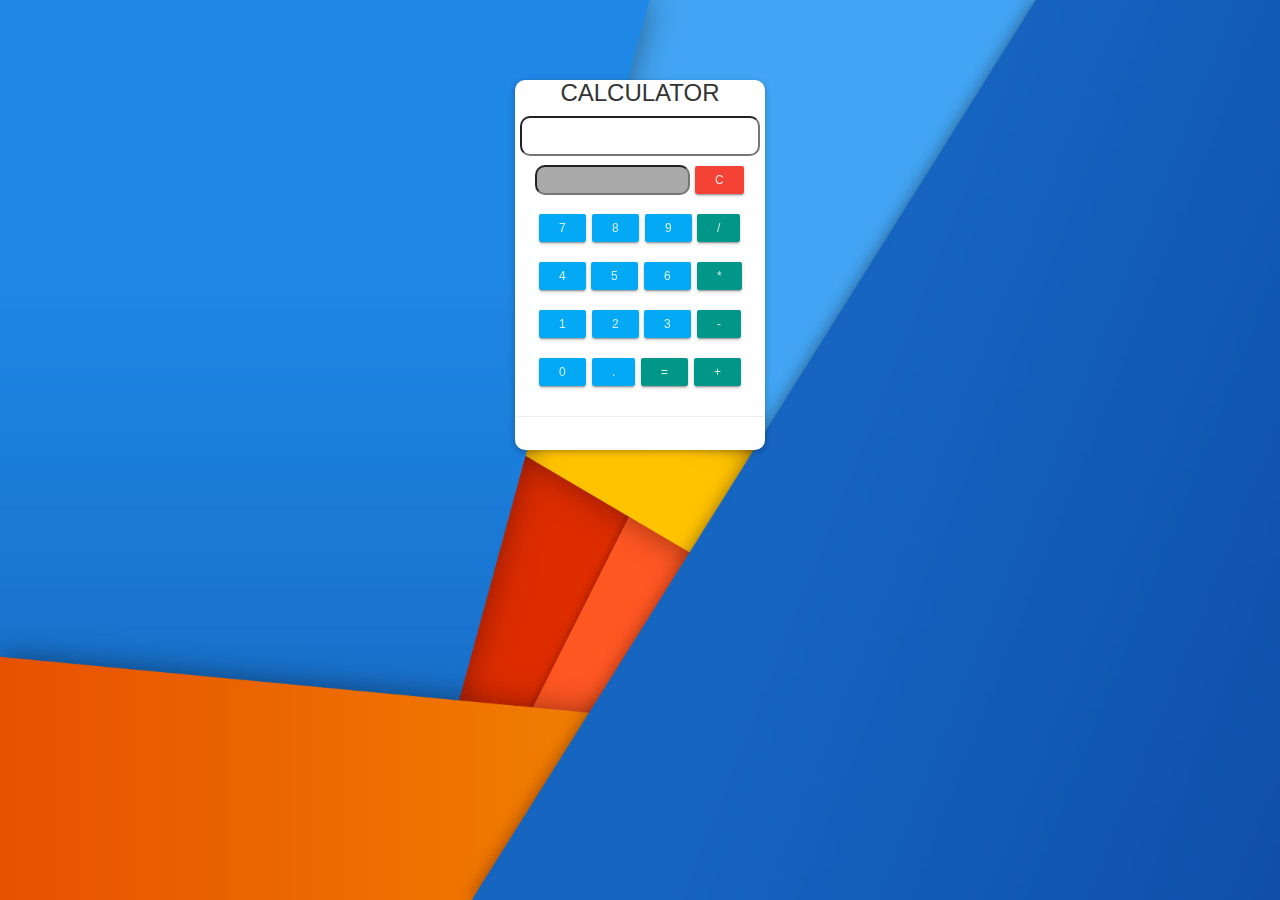
<file: projects/calculator/calculator.html>
<html>
<head>
  <title>Calculator</title>
  <meta charset="utf-8">
  <meta http-equiv="X-UA-Compatible" content="IE=edge">
  <meta name="viewport" content="width=device-width, initial-scale=1">

  <link href="css/bootstrap.css" rel="stylesheet">
  <link href="css/bootstrap-material-design.css" rel="stylesheet">
  <link href="css/ripples.css" rel="stylesheet">

  <script src="js/jquery-2.1.1.min.js"></script>
 <script src="js/bootstrap.min.js"></script>
</head>


<style type="text/css">
body
{
		background:url(mb-bg-fb-03.jpg);
		   background-size: 100% 100%;
    background-repeat: no-repeat;
}
	#main
	{
		height: 370px;
		background-color: white;
		width: 250px;
		text-align: center;
		margin:80 auto;
		box-shadow: 0 2px 5px 0 rgba(0, 0, 0, 0.16), 0 2px 10px 0 rgba(0, 0, 0, 0.12);
		border-radius: 10px;
	}


</style>
<body>

<div id = "main">
	<h3>CALCULATOR</h3>
	<form name="f">

	<input type="text" name="result" readonly id="result" style="width:240px;height:40px;text-indent:10px;border-radius:10px;">
	<br>

	<input type="text" name="display" readonly id="display" style="width:155px;height:30px;background-color:darkgray;font-size:10pt;border-radius:10px;">
					
	<input type="button" onClick="Clear()" value="C"  class="btn btn-raised btn-danger btn-sm"/>
	<br>
	
	<input type="button" onClick="num7Perform()" name="num7" value="7" class="btn btn-raised btn-info btn-sm">
	<input type="button" onClick="num8Perform()" name="num8" value="8" class="btn btn-raised btn-info btn-sm">
	<input type="button" onClick="num9Perform()" name="num9" value="9" class="btn btn-raised btn-info btn-sm">
	<input type="button" onClick="Divison()" value="/" class="btn btn-raised btn-primary btn-sm"/>
	<br>

	<input type="button" onClick="num4Perform()" name="num4" value="4" class="btn btn-raised btn-info btn-sm">
	<input type="button" onClick="num5Perform()" name="num5" value="5" class="btn btn-raised btn-info btn-sm">
	<input type="button" onClick="num6Perform()" name="num6" value="6" class="btn btn-raised btn-info btn-sm">
	<input type="button" onClick="Muliply()" value="*" class="btn btn-raised btn-primary btn-sm"/>
	<br>

	<input type="button" onClick="num1Perform()" name="num1" value="1" class="btn btn-raised btn-info btn-sm">
	<input type="button" onClick="num2Perform()" name="num2" value="2" class="btn btn-raised btn-info btn-sm">
	<input type="button" onClick="num3Perform()" name="num3" value="3" class="btn btn-raised btn-info btn-sm">
	<input type="button" onClick="SubStract()" value="-"  class="btn btn-raised btn-primary btn-sm"/>
	<br>

    <input type="button" onClick="num0Perform()" name="num0" value="0" class="btn btn-raised btn-info btn-sm" >	
	<input type="button" onClick="Decimal()" name="decimal" value="." class="btn btn-raised btn-info btn-sm"/>
	<input type="button" onClick="Equal()" value="=" class="btn btn-raised btn-primary btn-sm"/>
	<input type="button" onClick="Addition()" value="+" class="btn btn-raised btn-primary btn-sm">

	<hr>
	</form>
	<script type="text/JavaScript">
	var firstNum;
    var secondNum;
    var total;
    var plusminus;
    var plusClick;
    var minusClick;
    var multiplyClick;
    var devideClick;
	var decimalClick;
   
	
	function Clear() {                                   
        // Clear
        document.f.result.value="";
		document.f.display.value="";
		
    } 
	function num0Perform() {                                   
        // Zero
		document.f.display.value +="0";
        document.f.result.value += document.f.num0.value;
    } 
	function num1Perform() {                                   
        // NO1
		document.f.display.value +="1";
        document.f.result.value += document.f.num1.value;
    } 
	function num2Perform() {                                   
        // NO2
		document.f.display.value +="2";
        document.f.result.value += document.f.num2.value;
    } 
	function num3Perform() {                                   
        // NO3
		document.f.display.value +="3";
        document.f.result.value += document.f.num3.value;
    } 
	function num4Perform() {                                   
        // NO4
		document.f.display.value +="4";
        document.f.result.value += document.f.num4.value;
    } 
	function num5Perform() {                                   
        // NO5
		document.f.display.value +="5";
        document.f.result.value += document.f.num5.value;
    } 
	function num6Perform() {                                   
        // NO6
        document.f.display.value +="6";
		document.f.result.value += document.f.num6.value;
    } 
	function num7Perform() {                                   
        // NO7
		document.f.display.value +="7";
        document.f.result.value += document.f.num7.value;
    } 	
	function num8Perform() {                                   
        // NO8
		document.f.display.value +="8";
        document.f.result.value += document.f.num8.value;
    } 
	function num9Perform() {                                   
        // NO9
		document.f.display.value +="9";
        document.f.result.value += document.f.num9.value;
    } 
	function Sign(){
			document.f.display.value="-"+(document.f.result.value);
			document.f.result.value="-"+(document.f.result.value);
	 }
	function Addition(){
			firstNum = (parseFloat(document.f.result.value));
			document.f.display.value=(document.f.result.value)+" + ";
			document.f.result.value="";
			plusClick = 1;
			decimalClick=0
			
			}
	function SubStract(){
			 firstNum = (parseFloat(document.f.result.value));
			 document.f.display.value=(document.f.result.value)+" - ";
			document.f.result.value="";
			 minusClick=1;
			decimalClick=0
			 }
	function Muliply(){
			 firstNum = (parseFloat(document.f.result.value));
			 document.f.display.value=(document.f.result.value)+" * ";
			 document.f.result.value="";
			 multiplyClick=1;
			decimalClick=0
			 }
	function Divison(){
			 firstNum = (parseFloat(document.f.result.value));
			 document.f.display.value=(document.f.result.value)+" / ";
			 document.f.result.value="";
			 devideClick=1;
			 decimalClick=0
			 }
	function Decimal(){
			document.f.display.value=(document.f.result.value)+".";
			document.f.result.value=(document.f.result.value+".");
			}
	
	function Equal(){
			secondNum = (parseFloat(document.f.result.value));
				if (plusClick > 0) {
						total = firstNum + secondNum;
						document.f.result.value=total;
						document.f.display.value=firstNum +" + "+secondNum+" = "+total;
						firstNum = 0;
						secondNum = 0;
						plusClick = 0;
				}


				 if(minusClick>0){
						 total = firstNum - secondNum;
						 document.f.result.value=total;
						 document.f.display.value=firstNum +" - "+ secondNum+" = "+total;
						 firstNum = 0;
						 secondNum = 0;
						 minusClick = 0;
			 
				}                                      
		  if(multiplyClick>0){
						 total = firstNum * secondNum;
						document.f.result.value=total;
						document.f.display.value=firstNum +" * "+ secondNum+" = "+total;
						 firstNum = 0;
						 secondNum = 0;
						 multiplyClick = 0;
			 
			}

			 if(devideClick>0){
					 total = firstNum / secondNum;
					 document.f.result.value=total;
					 document.f.display.value=firstNum +" / "+ secondNum+" = "+total;
					 firstNum = 0;
					 secondNum = 0;
					 devideClick = 0;
			 }
	}
	</script>
</div>

</body>
</html>
</file>
<file: projects/calculator/css/ripples.css>
.withripple {
  position: relative;
}
.ripple-container {
  position: absolute;
  top: 0;
  left: 0;
  z-index: 1;
  width: 100%;
  height: 100%;
  overflow: hidden;
  border-radius: inherit;
  pointer-events: none;
}
.ripple {
  position: absolute;
  width: 20px;
  height: 20px;
  margin-left: -10px;
  margin-top: -10px;
  border-radius: 100%;
  background-color: #000;
  background-color: rgba(0, 0, 0, 0.05);
  -webkit-transform: scale(1);
      -ms-transform: scale(1);
       -o-transform: scale(1);
          transform: scale(1);
  -webkit-transform-origin: 50%;
      -ms-transform-origin: 50%;
       -o-transform-origin: 50%;
          transform-origin: 50%;
  opacity: 0;
  pointer-events: none;
}
.ripple.ripple-on {
  -webkit-transition: opacity 0.15s ease-in 0s, -webkit-transform 0.5s cubic-bezier(0.4, 0, 0.2, 1) 0.1s;
       -o-transition: opacity 0.15s ease-in 0s, -o-transform 0.5s cubic-bezier(0.4, 0, 0.2, 1) 0.1s;
          transition: opacity 0.15s ease-in 0s, transform 0.5s cubic-bezier(0.4, 0, 0.2, 1) 0.1s;
  opacity: 0.1;
}
.ripple.ripple-out {
  -webkit-transition: opacity 0.1s linear 0s !important;
       -o-transition: opacity 0.1s linear 0s !important;
          transition: opacity 0.1s linear 0s !important;
  opacity: 0;
}
/*# sourceMappingURL=ripples.css.map */
</file>
